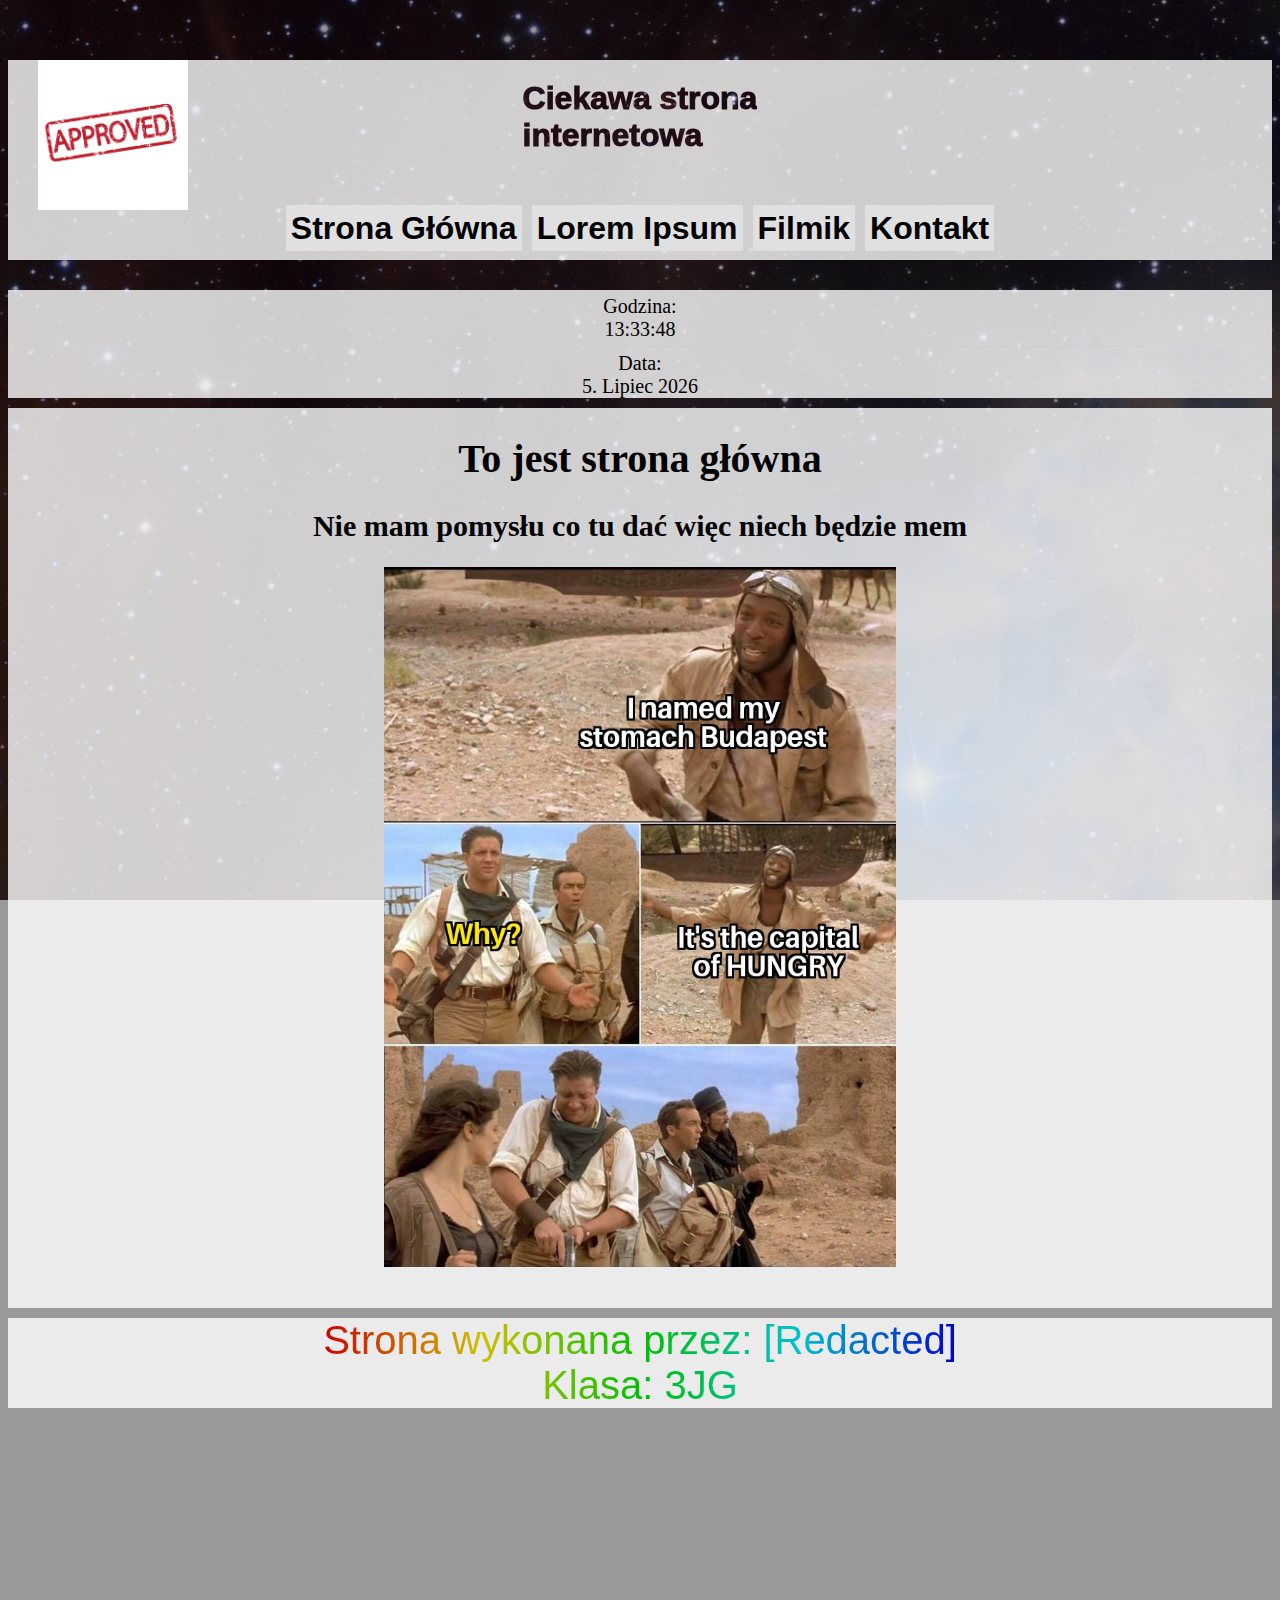
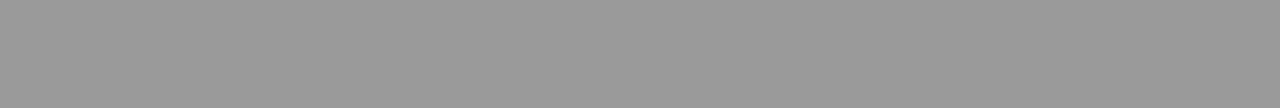
<file: index.html>
<!DOCTYPE html>
<html lang="pl">
    <head>
        <meta charset="utf-8">
        <link rel="stylesheet" href="styl.css">
        <script src="paralaxjs.js"></script>
        <script src="zegardata.js"></script>
    </head>
    <body onscroll="paralax()" onload="zegar(), data(), wysokosc()" id="body">
        <div id="tlo"></div>
        <div id="glowny">

            <header class="antyzaznacz">
                <img src="approved.jpg">
                <h1>Ciekawa strona <br> internetowa</h1>
                <nav>
                    <ul>
                        <li class="antyzaznacz">
                            <a href="index.html">Strona Główna</a>
                        </li>
                        <li class="antyzaznacz">
                            <a href="kolorowyIpsum.html">Lorem Ipsum</a>
                        </li>
                        <li>
                            <a href="filmik.html">Filmik</a>
                        </li class="antyzaznacz">
                        <li>
                            <a href="kontakt.html">Kontakt</a>
                        </li class="antyzaznacz">
                    </ul>
                </nav>
            </header>

            <div id="prawyPanel">
                <div id="czas"></div>
                <div id="data"></div>
            </div>
            
            <main>
                <h1>To jest strona główna</h1>
                <h2>Nie mam pomysłu co tu dać więc niech będzie mem</h2>
                <img src="meme.jpg" style="height:700px; margin:0px auto 0px auto; display:block;">
            </main>

            <footer class="antyzaznacz">
                <div>
                Strona wykonana przez: [Redacted] <br>
                Klasa: 3JG
                </div>
            </footer>

        </div>
    </body>
</html>
</file>
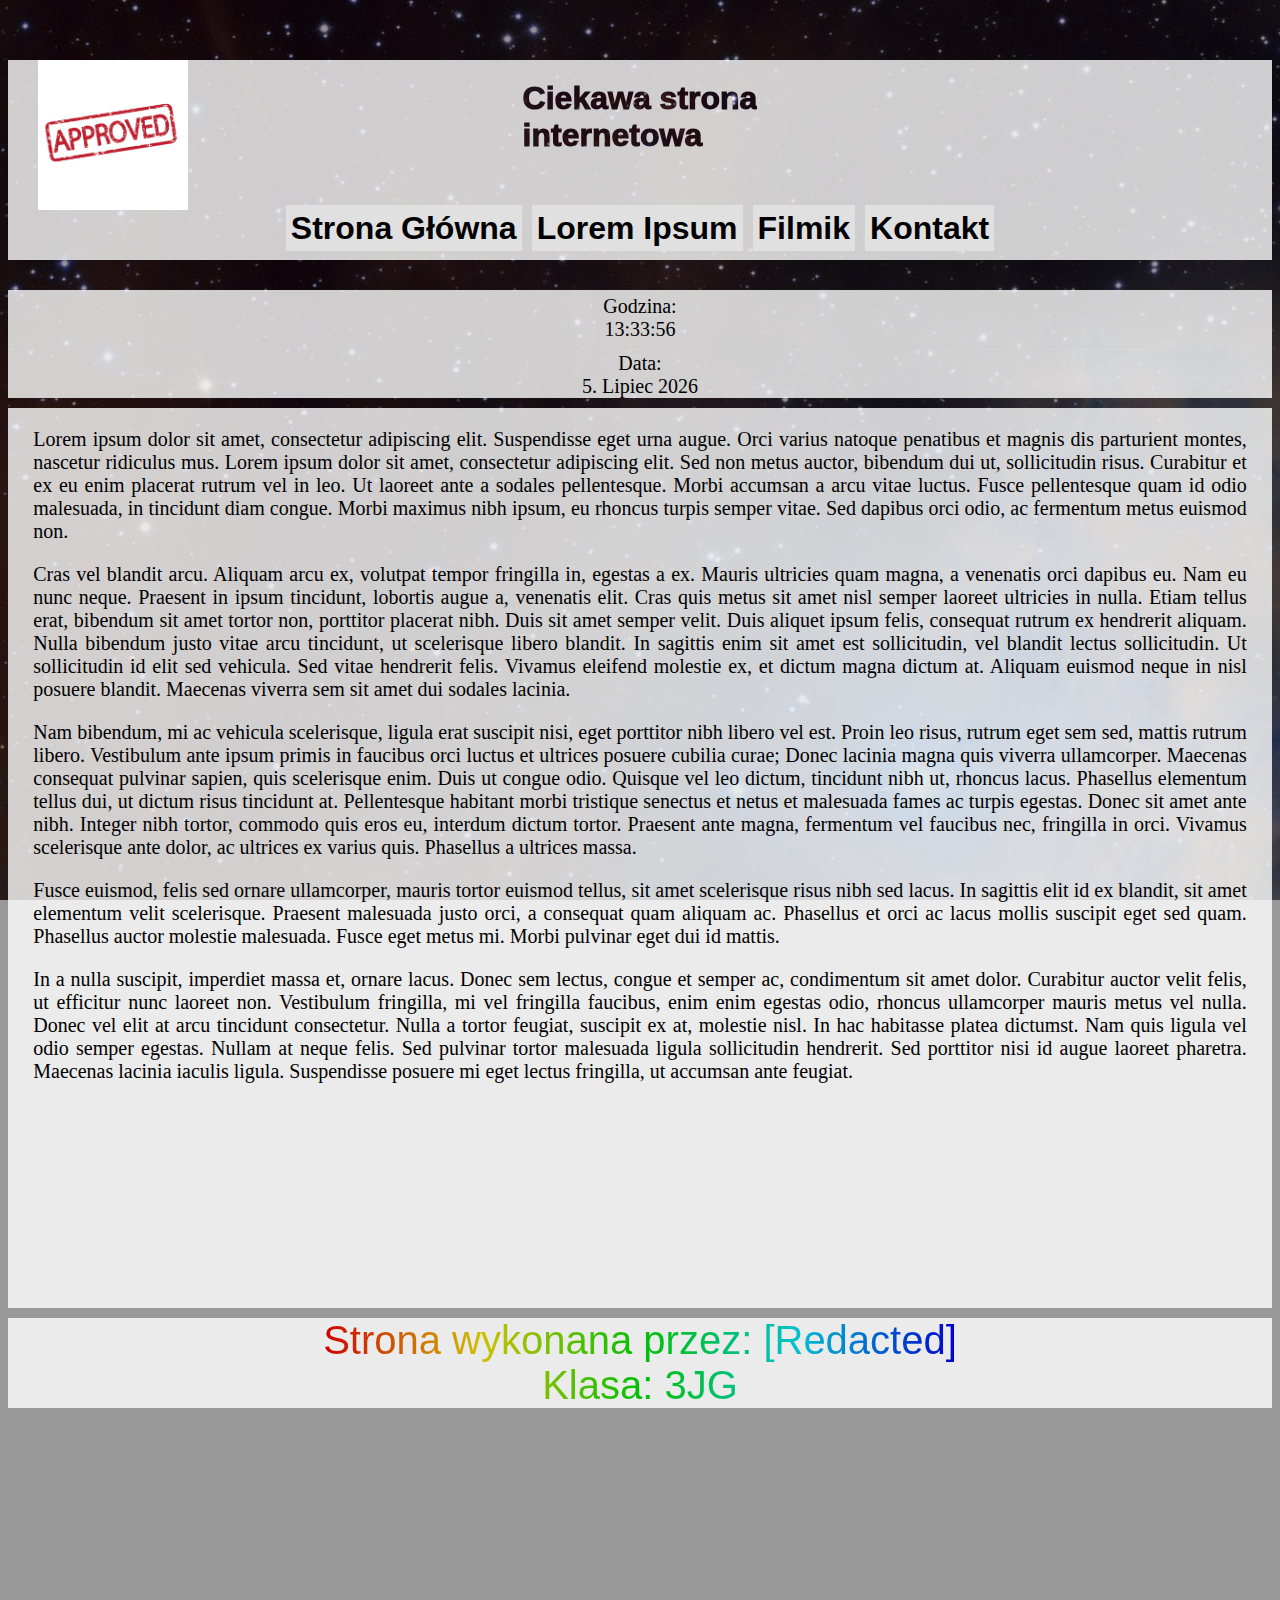
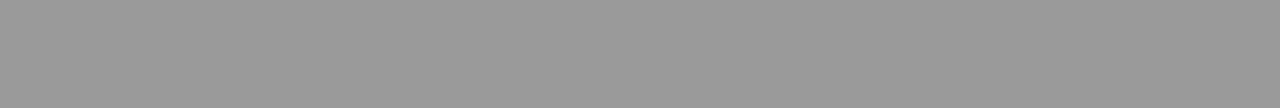
<file: kolorowyIpsum.html>
<!DOCTYPE html>
<html lang="pl">
    <head>
        <meta charset="utf-8">
        <link rel="stylesheet" href="styl.css">
        <script src="paralaxjs.js"></script>
        <script src="zegardata.js"></script>
    </head>
    <body onscroll="paralax()" onload="zegar(), data(), wysokosc()" id="body">
        <div id="tlo"></div>
        <div id="glowny">

            <header class="antyzaznacz">
                <img src="approved.jpg">
                <h1>Ciekawa strona <br> internetowa</h1>
                <nav>
                    <ul>
                        <li class="antyzaznacz">
                            <a href="index.html">Strona Główna</a>
                        </li>
                        <li class="antyzaznacz">
                            <a href="kolorowyIpsum.html">Lorem Ipsum</a>
                        </li>
                        <li>
                            <a href="filmik.html">Filmik</a>
                        </li class="antyzaznacz">
                        <li>
                            <a href="kontakt.html">Kontakt</a>
                        </li class="antyzaznacz">
                    </ul>
                </nav>
            </header>

            <div id="prawyPanel">
                <div id="czas"></div>
                <div id="data"></div>
            </div>
            
            <main>
                <div style="width:96%; height:fit-content; font-family: 'Times New Roman', Times, serif; font-size: 20px; margin:auto; margin-top:10px; text-align:justify;">
                    <p>Lorem ipsum dolor sit amet, consectetur adipiscing elit. Suspendisse eget urna augue. Orci varius natoque penatibus et magnis dis parturient montes, nascetur ridiculus mus. Lorem ipsum dolor sit amet, consectetur adipiscing elit. Sed non metus auctor, bibendum dui ut, sollicitudin risus. Curabitur et ex eu enim placerat rutrum vel in leo. Ut laoreet ante a sodales pellentesque. Morbi accumsan a arcu vitae luctus. Fusce pellentesque quam id odio malesuada, in tincidunt diam congue. Morbi maximus nibh ipsum, eu rhoncus turpis semper vitae. Sed dapibus orci odio, ac fermentum metus euismod non.</p>
                    <p></p>Cras vel blandit arcu. Aliquam arcu ex, volutpat tempor fringilla in, egestas a ex. Mauris ultricies quam magna, a venenatis orci dapibus eu. Nam eu nunc neque. Praesent in ipsum tincidunt, lobortis augue a, venenatis elit. Cras quis metus sit amet nisl semper laoreet ultricies in nulla. Etiam tellus erat, bibendum sit amet tortor non, porttitor placerat nibh. Duis sit amet semper velit. Duis aliquet ipsum felis, consequat rutrum ex hendrerit aliquam. Nulla bibendum justo vitae arcu tincidunt, ut scelerisque libero blandit. In sagittis enim sit amet est sollicitudin, vel blandit lectus sollicitudin. Ut sollicitudin id elit sed vehicula. Sed vitae hendrerit felis. Vivamus eleifend molestie ex, et dictum magna dictum at. Aliquam euismod neque in nisl posuere blandit. Maecenas viverra sem sit amet dui sodales lacinia.</p>
                    <p></p>Nam bibendum, mi ac vehicula scelerisque, ligula erat suscipit nisi, eget porttitor nibh libero vel est. Proin leo risus, rutrum eget sem sed, mattis rutrum libero. Vestibulum ante ipsum primis in faucibus orci luctus et ultrices posuere cubilia curae; Donec lacinia magna quis viverra ullamcorper. Maecenas consequat pulvinar sapien, quis scelerisque enim. Duis ut congue odio. Quisque vel leo dictum, tincidunt nibh ut, rhoncus lacus. Phasellus elementum tellus dui, ut dictum risus tincidunt at. Pellentesque habitant morbi tristique senectus et netus et malesuada fames ac turpis egestas. Donec sit amet ante nibh. Integer nibh tortor, commodo quis eros eu, interdum dictum tortor. Praesent ante magna, fermentum vel faucibus nec, fringilla in orci. Vivamus scelerisque ante dolor, ac ultrices ex varius quis. Phasellus a ultrices massa.</p>
                    <p></p>Fusce euismod, felis sed ornare ullamcorper, mauris tortor euismod tellus, sit amet scelerisque risus nibh sed lacus. In sagittis elit id ex blandit, sit amet elementum velit scelerisque. Praesent malesuada justo orci, a consequat quam aliquam ac. Phasellus et orci ac lacus mollis suscipit eget sed quam. Phasellus auctor molestie malesuada. Fusce eget metus mi. Morbi pulvinar eget dui id mattis.</p>
                    <p></p>In a nulla suscipit, imperdiet massa et, ornare lacus. Donec sem lectus, congue et semper ac, condimentum sit amet dolor. Curabitur auctor velit felis, ut efficitur nunc laoreet non. Vestibulum fringilla, mi vel fringilla faucibus, enim enim egestas odio, rhoncus ullamcorper mauris metus vel nulla. Donec vel elit at arcu tincidunt consectetur. Nulla a tortor feugiat, suscipit ex at, molestie nisl. In hac habitasse platea dictumst. Nam quis ligula vel odio semper egestas. Nullam at neque felis. Sed pulvinar tortor malesuada ligula sollicitudin hendrerit. Sed porttitor nisi id augue laoreet pharetra. Maecenas lacinia iaculis ligula. Suspendisse posuere mi eget lectus fringilla, ut accumsan ante feugiat. </p>
                    </div>
            </main>

            <footer class="antyzaznacz">
                <div>
                Strona wykonana przez: [Redacted] <br>
                Klasa: 3JG
                </div>
            </footer>

        </div>
    </body>
</html>
</file>
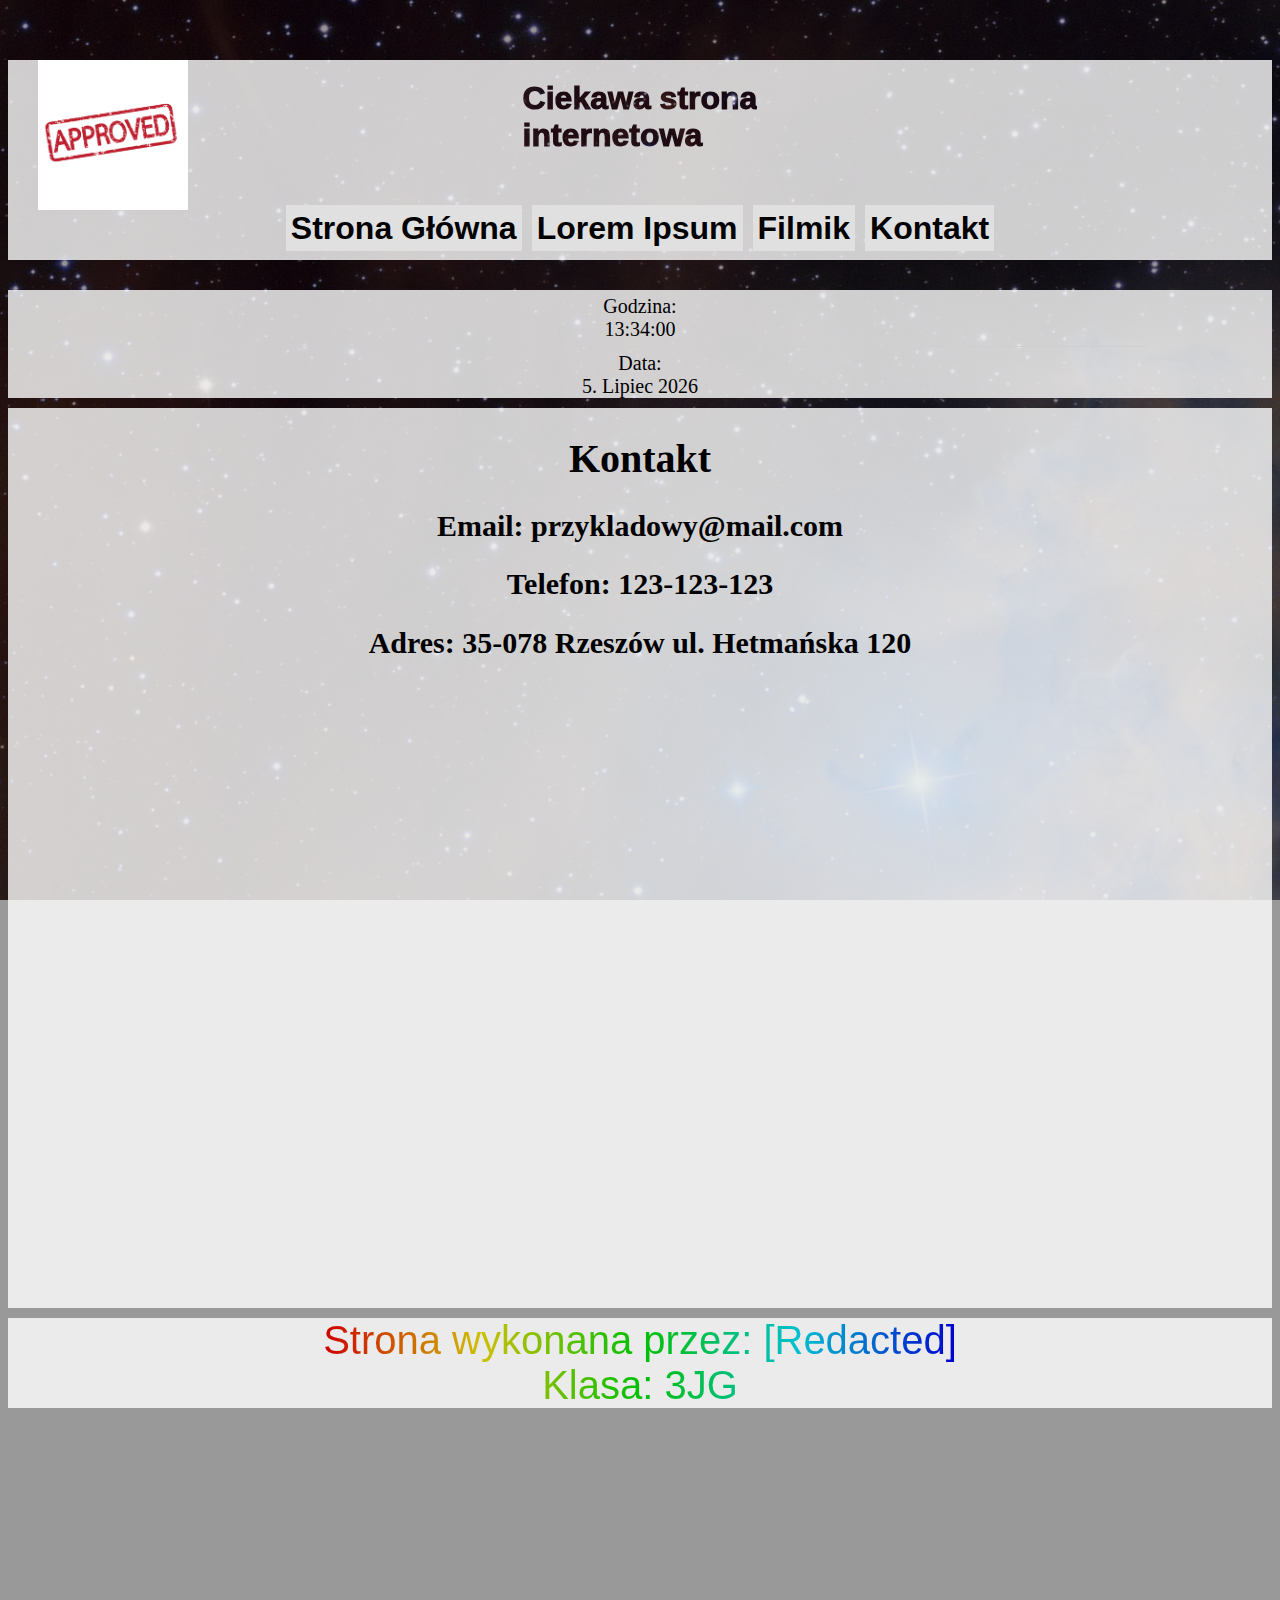
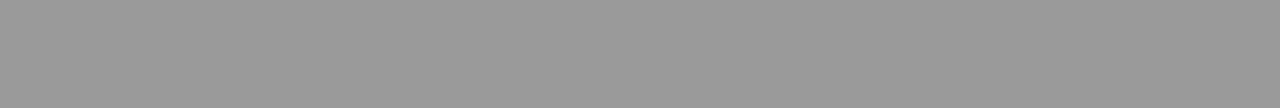
<file: kontakt.html>
<!DOCTYPE html>
<html lang="pl">
    <head>
        <meta charset="utf-8">
        <link rel="stylesheet" href="styl.css">
        <script src="paralaxjs.js"></script>
        <script src="zegardata.js"></script>
    </head>
    <body onscroll="paralax()" onload="zegar(), data(), wysokosc()" id="body">
        <div id="tlo"></div>
        <div id="glowny">

            <header class="antyzaznacz">
                <img src="approved.jpg">
                <h1>Ciekawa strona <br> internetowa</h1>
                <nav>
                    <ul>
                        <li class="antyzaznacz">
                            <a href="index.html">Strona Główna</a>
                        </li>
                        <li class="antyzaznacz">
                            <a href="kolorowyIpsum.html">Lorem Ipsum</a>
                        </li>
                        <li>
                            <a href="filmik.html">Filmik</a>
                        </li class="antyzaznacz">
                        <li>
                            <a href="kontakt.html">Kontakt</a>
                        </li class="antyzaznacz">
                    </ul>
                </nav>
            </header>

            <div id="prawyPanel">
                <div id="czas"></div>
                <div id="data"></div>
            </div>
            
            <main>
                <h1>Kontakt</h1>
                <h2>Email: przykladowy@mail.com</h2>
                <h2>Telefon: 123-123-123</h2>
                <h2>Adres: 35-078 Rzeszów ul. Hetmańska 120</h2>
            </main>

            <footer class="antyzaznacz">
                <div>
                Strona wykonana przez: [Redacted] <br>
                Klasa: 3JG
                </div>
            </footer>

        </div>
    </body>
</html>
</file>
<file: styl.css>
#glowny{
    background-color: transparent;
    color:black;
    width: 1300px;
    height: 1400px;
    margin: 0px auto 0px auto;
    z-index:1;
}

body{
    background-image: url("tlo.jpg");
    background-size: 2000px auto;
    background-attachment: fixed;
    background-position-y: 0px;
    padding: 0px;
    margin-top: 60px;
    height:100%;
}

header{
    background-color: rgba(255, 255, 255, 0.8);
    width:100%;
    height: 200px;
    margin: 0px;
    padding: 0px;
    clear: both;
}

main{
    width:79%;
    margin: 30px 1% 10px 0px;
    height: fit-content;
    min-height: 900px;
    background-color: rgba(255, 255, 255, 0.8);
    float: left;
    animation-name: zLewo ;
    animation-duration: 0.8s;
}

footer{
    clear: both;
    width:100%;
    height: fit-content;
    background-color: rgba(255, 255, 255, 0.8);
    animation-name: zDolu ;
    animation-duration: 0.8s;
}

footer div{
    margin: auto;
    width: fit-content;
    height: fit-content;
    font-family: Arial;
    font-size: 40px;
    text-align: center;
    background-image: linear-gradient(to right, #cf0000, #cfc000, #00c000, #00c0cf, #0000cf);
    background-clip: text;
    color: transparent;
    -webkit-background-clip: text;
}

nav{
    position: relative;
    top: 0px;
    height:fit-content;
    width: fit-content;
    padding:0px;
    margin:0px auto 0px auto;
}

a{
    text-decoration: none;
    color: black;
    background-color: #e0e0e0;
    height: 50px;
    font-family: Arial;
    font-size: 200%;
    font-weight: 600;
    padding:5px;
}

nav ul{
    clear: both;
    list-style-type: none;
    margin: 0px;
    padding: 0px;
}

nav ul li{
    display: inline;
    margin-left:3px;
    margin-right: 3px;
}

nav ul li a:hover{
    color:white;
    background-color: black;
}

header img{
    width:150px;
    height: 150px;
    float:left;
    margin-left: 30px;
}

header h1 {
    font-family: Arial;
    font-weight: 1000;
    margin: 0px auto 0px auto;
    width: fit-content;
    height: fit-content;
    position: relative;
    top: 20px;
    color: transparent;
    background-image: url("tlo.jpg");
    background-clip: text;
    background-size: 1300px;
    -webkit-background-clip: text;
}

#prawyPanel {
    width:20%;
    margin: 30px 0px 10px 0px;
    height: 900px;
    background-color: rgba(255, 255, 255, 0.8);
    float: right;
    color: black;
}

#czas, #data{
    width: 80%;
    height: fit-content;
    text-align: center;
    padding-top:5px;
    margin:auto;
    font-family: "Comic Sans MS";
    font-size: 20px;
}

#czas{
       border-bottom: #cfcfcf 1px solid;
       padding-bottom: 5px;
}

.antyzaznacz{
    -webkit-touch-callout: none;
    -webkit-user-select: none;
    -khtml-user-select: none;
    -moz-user-select: none;
    -ms-user-select: none;
    user-select: none;
}

#tlo{
    width: 80%;
    left:10%;
    background-color: rgba(0, 0, 0, 0.4);
    position: absolute;
    top: 0px;
    z-index:-1;
}

@keyframes zLewo {
    from {
        opacity:0;
        transform: translateX(-300px);
        }

    to {
        opacity:1;
        transform: translateX(0px);
        }
}

@keyframes zDolu {
    from {
        opacity:0;
        transform: translateY(300px);
        }

    to {
        opacity:1;
        transform: translateY(0px);
        }
}

@media all and (max-width: 1090px){
    header{
        height:390px;
    }

    nav ul li{
        display: block;
        width:300px;
        margin-bottom: 15px;
    }

    nav ul li a {
        width:500px;
    }

}

@media all and (max-width: 1300px){

    #glowny{
        width:100%;
    }

    #prawyPanel{
        clear: both;
        margin: 30px 0px 0px 0px;
        width: 100%;
        min-height: none;
        height: fit-content;
    }

    main{
        width:100%;
        height:fit-content;
        min-height:900px;
        clear:both;
        margin: 10px 0px 10px 0px;
    }

    #tlo{
        width:100%;
        left:0px;
        right:0px;
        margin: 0px auto 0px auto;
    }

}

@media all and (max-width: 1640px) and (min-width: 1300px){
    #tlo{
        width:1300px;
        left:0px;
        right:0px;
        margin: 0px auto 0px auto;
    }
}

main h1{
    text-align: center;
    font-family: 'Times New Roman', Times, serif;
    font-size: 40px;
}

main h2{
    text-align: center;
    font-family: 'Times New Roman', Times, serif;
    font-size: 30px;
}
</file>
